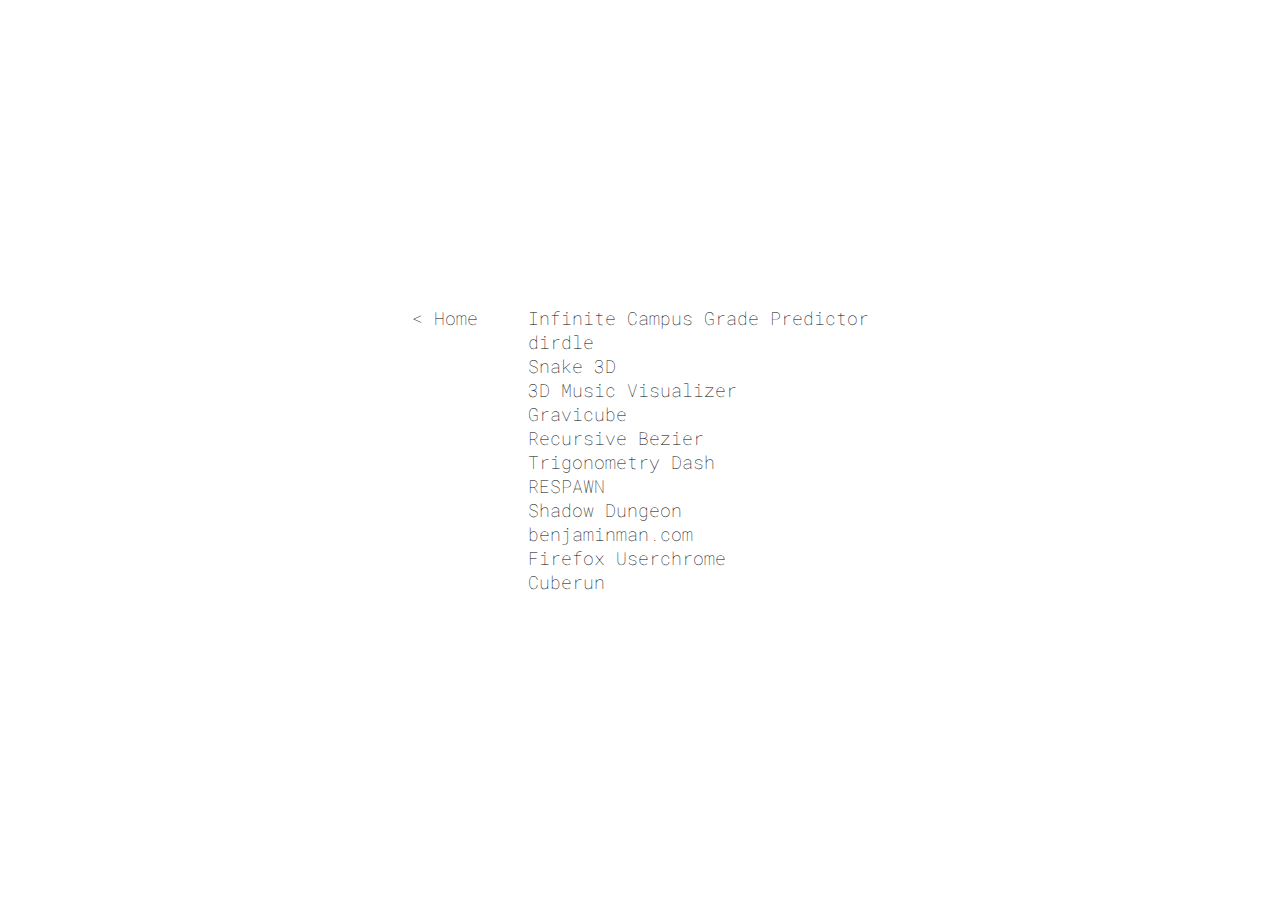
<file: projects-new/index.html>
<html lang="en">
<head>
    <meta charset="UTF-8">
    <meta http-equiv="X-UA-Compatible" content="IE=edge">
    <meta name="viewport" content="width=device-width, initial-scale=1.0">
    <title>Benjamin Man - Projects</title>
    <link rel="stylesheet" href="../index.css">
    <style>
        #following-image {
            position: fixed;
            z-index: 999;
            display: none;
        }
        #following-image img {
            max-width: 100%;
            max-height: 100%;
            width: 500px;
            object-fit: contain;
        }
        #linklist a{
            width: 100%;
            display: flex;
        }

        a {
            color: black;
            font-weight: lighter;
        }
    </style>
</head>
<body>
    <div class="container">
        <div class="grid">
            <div>
                <a href="../">< Home</a>
            </div>
            
            <div id="linklist">
                <a href="#" data-image="images/icgp-sc.jpg">Infinite Campus Grade Predictor</a>
                <a href="#" data-image="images/dirdle-sc.png">dirdle</a>
                <a href="#" data-image="images/snake-sc.png">Snake 3D</a>
                <a href="#" data-image="images/3dmusic-sc.png">3D Music Visualizer</a>
                <a href="#" data-image="images/gravicube-sc.png">Gravicube</a>
                <a href="#" data-image="images/bezier-sc.png">Recursive Bezier</a>
                <a href="#" data-image="images/trig-sc.png">Trigonometry Dash</a>
                <a href="#" data-image="images/">RESPAWN</a>
                <a href="#" data-image="images/">Shadow Dungeon</a>
                <a href="#" data-image="images/">benjaminman.com</a>
                <a href="#" data-image="images/">Firefox Userchrome</a>
                <a href="#" data-image="images/">Cuberun</a>
            </div>
        </div>
    </div>

    <div id="following-image"></div>
    
    <script src="imagehover.js"></script>
</body>
</html>
</file>
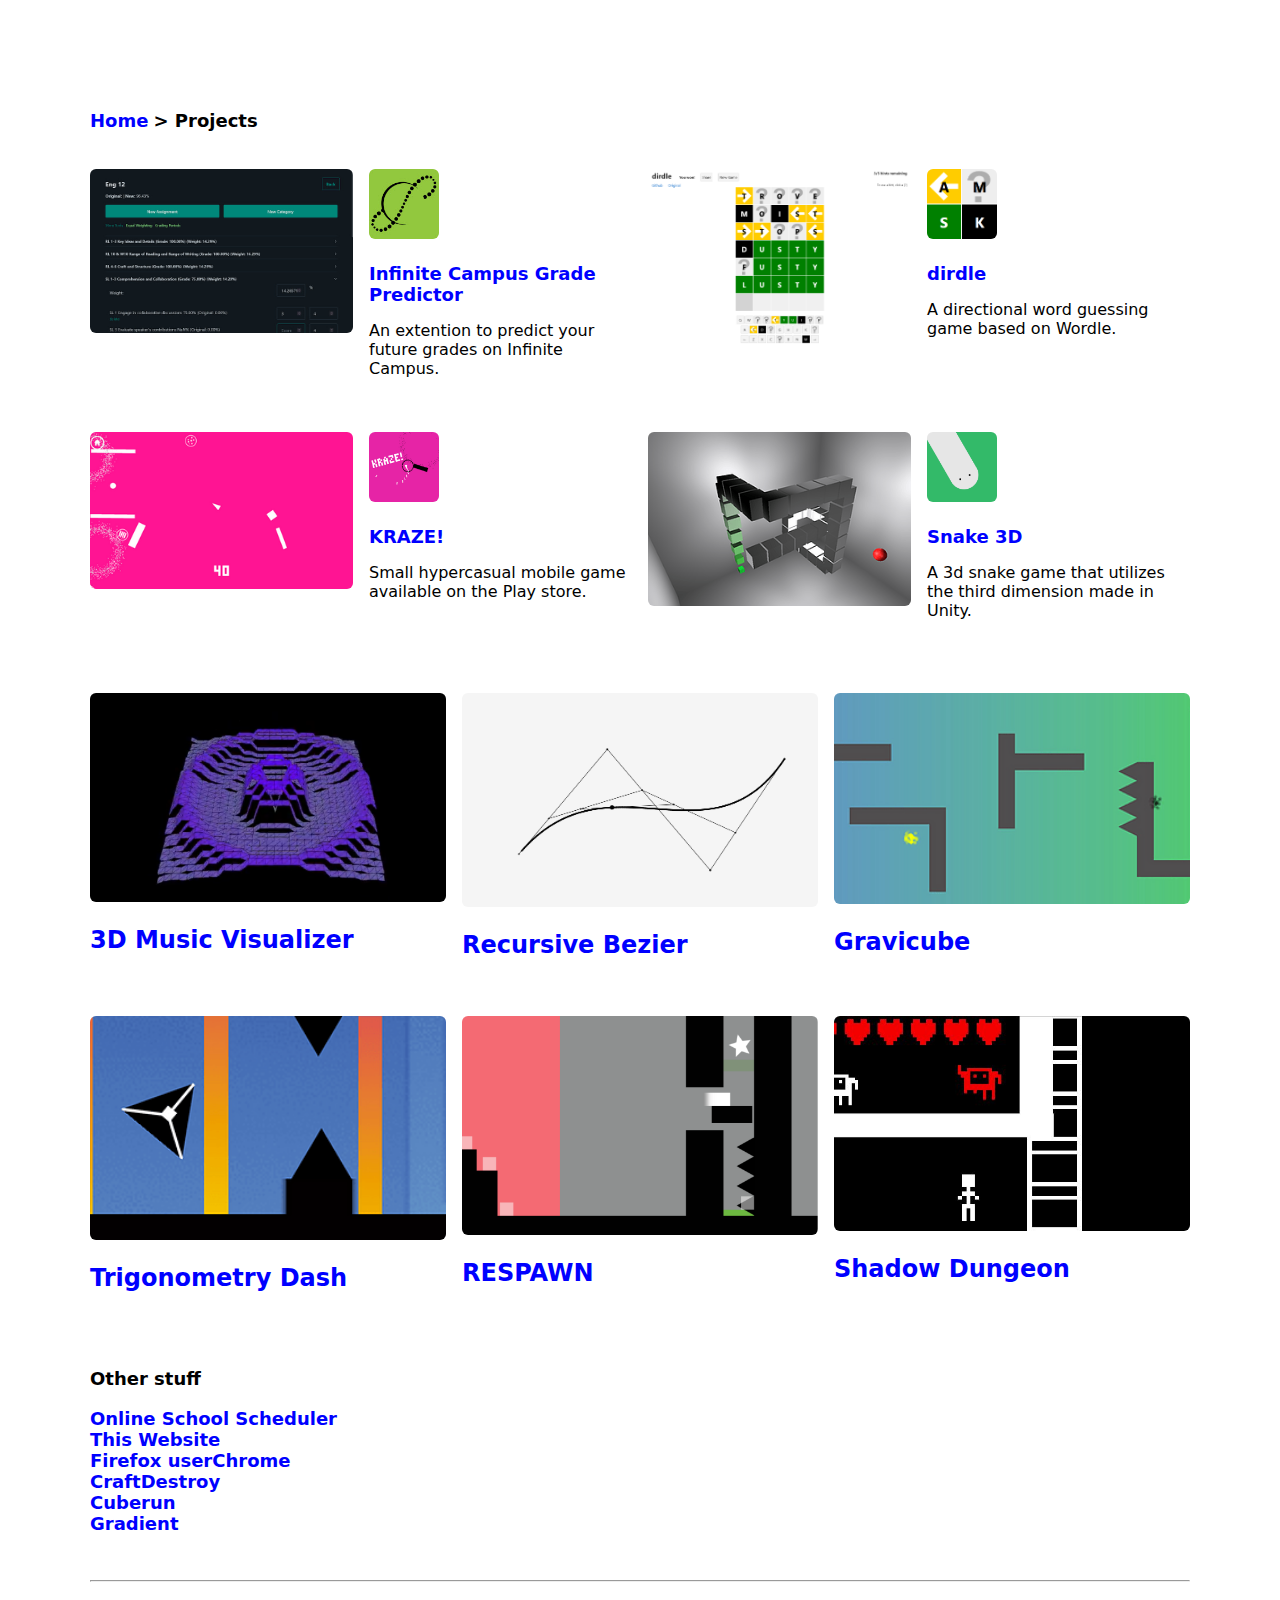
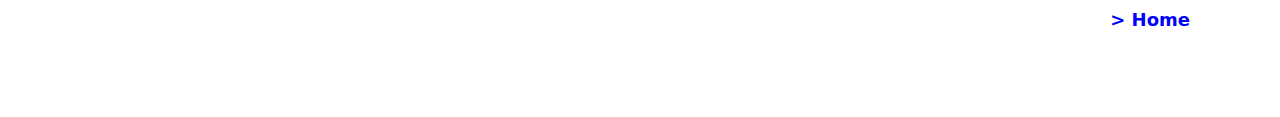
<file: projects/index.html>
<!DOCTYPE html>
<html lang="en">
<head>
    <meta charset="UTF-8">
    <meta http-equiv="X-UA-Compatible" content="IE=edge">
    <meta name="viewport" content="width=device-width, initial-scale=1.0">
    <title>Benjamin Man</title>
    
    <link rel="stylesheet" href="index.css">
    <link rel="icon" href="../favicon.ico" type="image/x-icon">
</head>

<body>
    <main>
        <a href="/">Home</a> <strong> > Projects</strong>
        <br><br><br>
        <div class="grid">
            <div class="grid">
                <img src="images/icgp-sc.jpg" alt="Infinite Campus Grade Predictor" style="width: 100%;">
                <div>
                    <a href="https://benjaminman.com/Infinite-Campus-Grade-Predictor">
                        <img src="images/icgp-icon.jpg" alt="Icon" width="70"> <br>
                        Infinite Campus Grade Predictor
                    </a>
                    <p>An extention to predict your future grades on Infinite Campus.</p>
                </div>
            </div>
            <div class="grid">
                <img src="images/dirdle-sc.png" alt="dirdle" style="width: 100%;">
                <div>
                    <a href="https://dirdle.vercel.app">
                        <img src="images/dirdle-icon.png" alt="Icon" width="70"> <br>
                        dirdle
                    </a>
                    <p>A directional word guessing game based on Wordle.</p>
                </div>
            </div>
        </div>
        <br><br>
        <div class="grid">
            <div class="grid">
                <img src="images/kraze-sc.png" alt="KRAZE!" style="width: 100%;">
                <div>
                    <a href="https://play.google.com/store/apps/details?id=com.benjaminman.kraze">
                        <img src="images/kraze-icon.png" alt="Icon" width="70"> <br>
                        KRAZE!
                    </a>
                    <p>Small hypercasual mobile game available on the Play store.</p>
                </div>
            </div>
            <div class="grid">
                <img src="images/snake-sc.png" alt="Website" style="width: 100%;">
                <div>
                    <a href="https://benjamin-man.itch.io/snake-3d">
                        <img src="images/snake-icon.png" alt="Icon" width="70"> <br>
                        Snake 3D
                    </a>
                    <p>A 3d snake game that utilizes the third dimension made in Unity.</p>
                </div>
            </div>
        </div>
        <br><br><br>
        <div class="grid">
            <div>
                <img src="images/3dmusic-sc.png" alt="Screenshot" style="width: 100%"> <br>
                <a target="_blank" href="https://www.youtube.com/watch?v=LdDEhW-ROfU" style="font-size:x-large">3D Music Visualizer</a> <br><br>
            </div>
            <div>
                <img src="images/bezier-sc.png" alt="Screenshot" style="width:100%"> <br>
                <a target="_blank" href="https://benman604.github.io/bezier/" style="font-size:x-large;">Recursive Bezier</a> <br><br>
            </div>
            <div>
                <img src="images/gravicube-sc.png" alt="Screenshot" style="width: 100%;"> <br>
                <a target="_blank" href="https://benjamin-man.itch.io/gravicube" style="font-size:x-large">Gravicube</a> <br><br>
            </div>
        </div>
        <br><br>
        <div class="grid">
            <div>
                <img src="images/trig-sc.png" alt="Screenshot" style="width: 100%;"> <br>
                <a target="_blank" href="https://benjamin-man.itch.io/trigonometry-dash" style="font-size:x-large">Trigonometry Dash</a> <br><br>
            </div>
            <div>
                <img src="images/respawn-sc.png" alt="Screenshot" style="width: 100%;"> <br>
                <a target="_blank" href="https://www.crazygames.com/game/respawn?bypassCache=at6cw" style="font-size:x-large">RESPAWN</a> <br><br>
            </div>
            <div>
                <img src="images/sd-sc.png" alt="Screenshot" style="width: 100%;"> <br>
                <a target="_blank" href="https://www.crazygames.com/game/shadow-dungeon?bypassCache=e8g1q" style="font-size:x-large">Shadow Dungeon</a> <br><br>
            </div>
        </div>
        <br><br><br>
        <div>
            <strong>Other stuff</strong> <br><br>
            <div>
                <a target="_blank" href="https://benman604.github.io/Online-School-Scheduler/">Online School Scheduler</a> <br>
                <a target="_blank" href="https://github.com/benman604/benman604.github.io">This Website</a> <br>
                <a target="_blank" href="https://github.com/benman604/userChrome.css">Firefox userChrome</a> <br>
                <a target="_blank" href="https://benjamin-man.itch.io/craftdestroy-webgl">CraftDestroy</a> <br>
                <a target="_blank" href="https://www.newgrounds.com/portal/view/728949">Cuberun</a> <br>
                <a target="_blank" href="benman604.github.io/color-game">Gradient</a> <br><br>
            </div>
        </div>
        <br><hr><br>
        <div style="float:right">
            <a href="/">> Home</a>
        </div>
        <br><br>
    </main>

</body>
</html>
</file>
<file: index.css>
@import url('https://fonts.googleapis.com/css2?family=Roboto&family=Roboto+Mono&display=swap');
@import url('https://fonts.googleapis.com/css2?family=Inter:wght@100..900&display=swap');
@import url('https://fonts.googleapis.com/css2?family=Inter:wght@100..900&family=Playfair+Display:ital,wght@0,400..900;1,400..900&display=swap');
@import url('https://fonts.googleapis.com/css2?family=IBM+Plex+Mono:ital,wght@0,100;0,200;0,300;0,400;0,500;0,600;0,700;1,100;1,200;1,300;1,400;1,500;1,600;1,700&family=Inter:wght@100..900&family=Playfair+Display:ital,wght@0,400..900;1,400..900&display=swap');


/* media selector for mobile device widths  */
@media only screen and (max-width: 550px) {
    .stage {
        width: 100% !important;
        height: fit-content !important;
        display: flex;
        justify-content: center;
        align-items: center;
        border-radius: 0px !important;
    }
    
    .container{
        height: fit-content !important;
    }
    
    .grid{
        display: block !important;
    }
}
h1, h2, h3, h4, h5, h6 {
    margin-top: 0;
    margin-bottom: 10px;
}

html {
    margin: 0;
    padding: 0;
    overflow: hidden;
    font-family: 'Roboto Mono', monospace;
    /* font-family: "IBM Plex Mono", monospace; */
}

body {
    margin: 0;
    padding: 0;
}

.container{
    width: 100vw;
    height: 100vh;
    display: flex;
    justify-content: center;
    align-items: center;
    font-family: 'Roboto Mono', monospace;
}

.stage{
    /* background-color: rgb(55, 80, 224); */
    /* background-color: white; */
    border: black 1px solid;
    color: black;
    width: 500px;
    height: 330px;
    padding: 20px;
    overflow: scroll;
    
    background: rgba(212, 245, 255, 0.562);
    border-radius: 16px;
    box-shadow: 0 4px 30px rgba(0, 0, 0, 0.1);
    backdrop-filter: blur(7px);
    -webkit-backdrop-filter: blur(7px);
    scrollbar-width: none;
}

.grid{
    display: grid;
    gap: 50px 50px;
    grid-template-columns: auto auto;
}

.sidebyside {
    display: flex;
    justify-content: space-between;
}

.sidebyside * {
    margin: 0;
    padding: 0;
}

/* everything inside sidebyside that isnt the last will have margin right */
.sidebyside > *:not(:last-child) {
    margin-right: 20px;
}

.pfp{
    width: 100px;
    border-radius: 50%;
    margin: 0 auto;
    padding: 0;
}

a {
    color: blue;
    font-weight: bold;
    font-size: large;
    text-decoration: none;
}

small{
    line-height: 120%;
    display: block;
}

a:hover{
    color: lightblue;
    cursor: pointer;
}

.btn-group button {
    /* background-color: rgb(184, 189, 255); */
    background-color: white;
    border: 1px solid black; 
    color: black; 
    padding: 10px 10px; 
    cursor: pointer; 
    float: left; 
    margin-bottom: 10px;
}

.btn-group:after {
    content: "";
    clear: both;
    display: table;
}

.btn-group button:not(:last-child) {
    border-right: none; 
}

.btn-group button:hover:not(:nth-child(2)) {
    background-color: black;
    color: white;
}

.btn-group button:first-child {
    border-top-left-radius: 5px;
    border-bottom-left-radius: 5px;
}

.btn-group button:last-child {
    border-top-right-radius: 5px;
    border-bottom-right-radius: 5px;
}

#sketch{
    position: absolute;
    z-index: -1;
}

#projects, #home, #sketches{
    width: 275px;
    height: 330px;
}

#sketchName {
    width: 110px
}

#projects{
    overflow: scroll;
}

/* Hide scrollbar for Chrome, Safari and Opera */
.stage::-webkit-scrollbar {
    display: none;
}

/* Custom scrollbar */
::-webkit-scrollbar {
    width: 5px;
}

::-webkit-scrollbar-track {
    background: #00000000;
}

::-webkit-scrollbar-thumb {
    background: #888;
}

::-webkit-scrollbar-thumb:hover {
    background: rgb(255, 255, 255);
}
</file>
<file: projects/index.css>
@import url('../index.css');

html{
    overflow: scroll;
}

main {
    font-family: system-ui, -apple-system, BlinkMacSystemFont, 'Segoe UI', Roboto, Oxygen, Ubuntu, Cantarell, 'Open Sans', 'Helvetica Neue', sans-serif;
    margin-top: 10px;
    margin-bottom: 50px;
    max-width: 1100px;
    margin-left: auto;
    margin-right: auto;
    padding: 20px;
}

.grid {
    grid-column-gap: 1rem;
    grid-row-gap: 1rem;
    display: grid;
    grid-template-columns: 1fr;
    margin: 0;
}
@media (min-width: 800px) {
    body{
        margin-top: 10vh;
    }
    .grid {
        grid-template-columns: repeat(auto-fit, minmax(0%, 1fr));
    }
}
.grid > * {
    min-width: 0;
}

img {
    height: auto;
    margin-bottom: 20px;
    border-radius: 6px;
}

strong {
    font-size:large;
}
</file>
